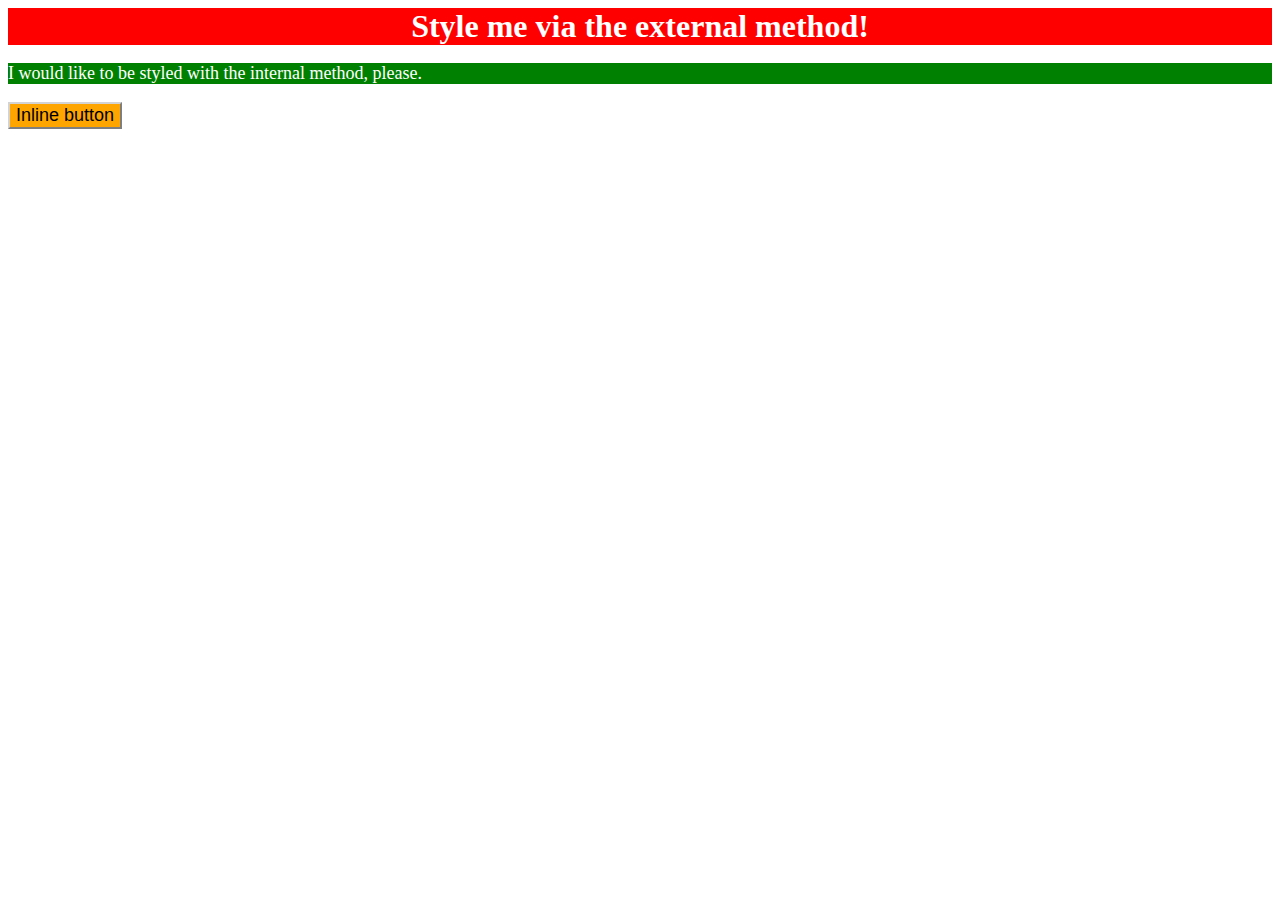
<file: index.html>
<!DOCTYPE html>
<html lang="en">
<head>
    <link rel="stylesheet" href="style.css">
    <style>
        p{
            background-color: green;
            font-size: 18px;
            color: white;
        }
    </style>
</head>
<body>

    <a href="https://github.com/TheOdinProject/css-exercises/blob/main/foundations/intro-to-css/01-css-methods/desired-outcome.png"><div>Style me via the external method!</div></a>

    <a href="https://github.com/TheOdinProject/css-exercises/blob/main/foundations/intro-to-css/01-css-methods/desired-outcome.png"><p>I would like to be styled with the internal method, please.</p></a>

    <a href="https://github.com/TheOdinProject/css-exercises/blob/main/foundations/intro-to-css/01-css-methods/desired-outcome.png"><button style="background-color:orange; font-size: 18px ; cursor: pointer; border-color:  lightgrey; " >Inline button</button></a>

</body>
</html>
</file>
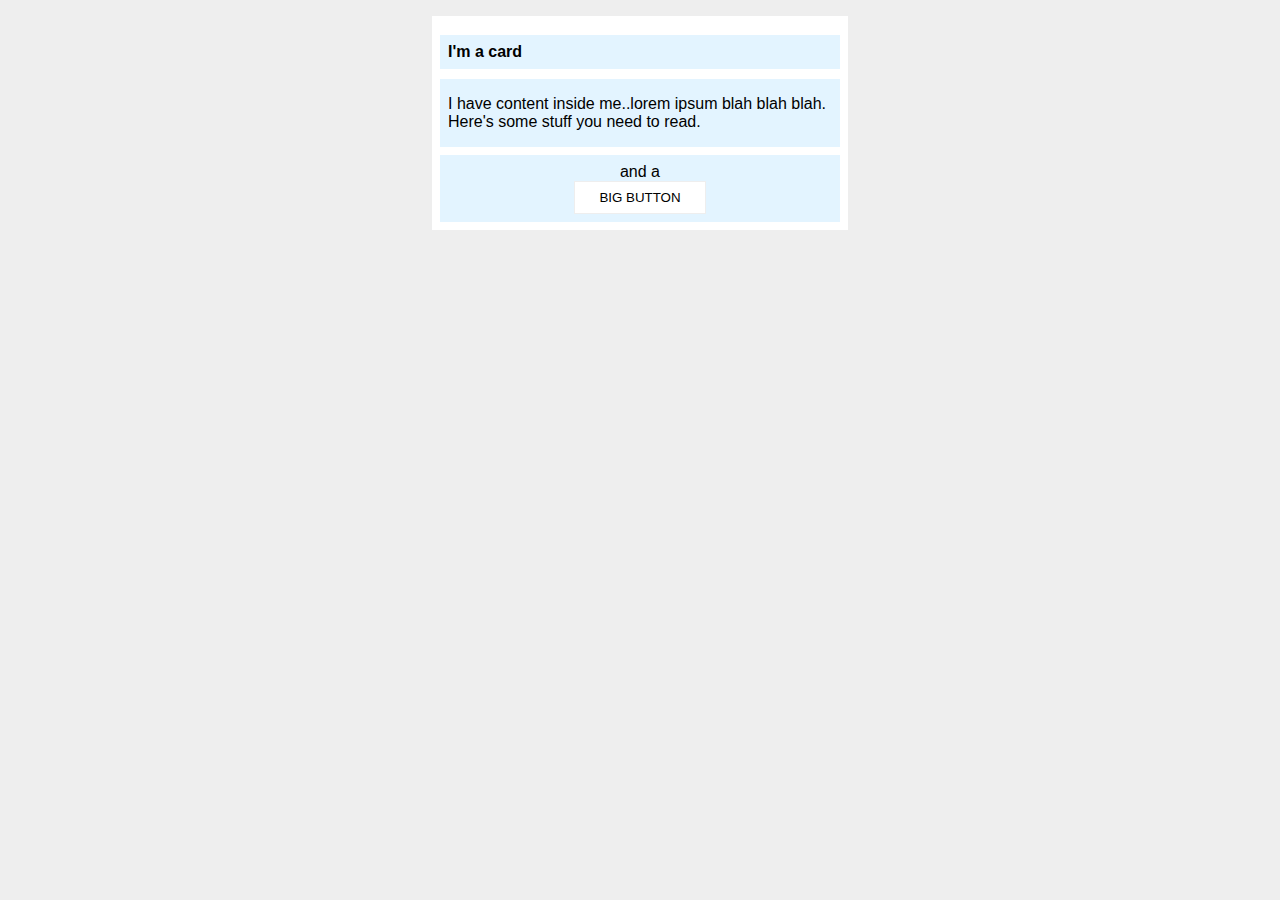
<file: foundations/block-and-inline/02-margin-and-padding-2/index.html>
<!DOCTYPE html>
<html lang="en">
  <head>
    <meta charset="UTF-8">
    <meta http-equiv="X-UA-Compatible" content="IE=edge">
    <meta name="viewport" content="width=device-width, initial-scale=1.0">
    <title>Margin and Padding exercise 2</title>
    <link rel="stylesheet" href="style.css">
  </head>
  <body>
    <div class="card">
      <h1 class="title">I'm a card</h1>
      <div class="content">I have content inside me..lorem ipsum blah blah blah. Here's some stuff you need to read.</div>
      <div class="button-container"> and a <button>BIG BUTTON</button></div>
    </div>
  </body>
</html>
</file>
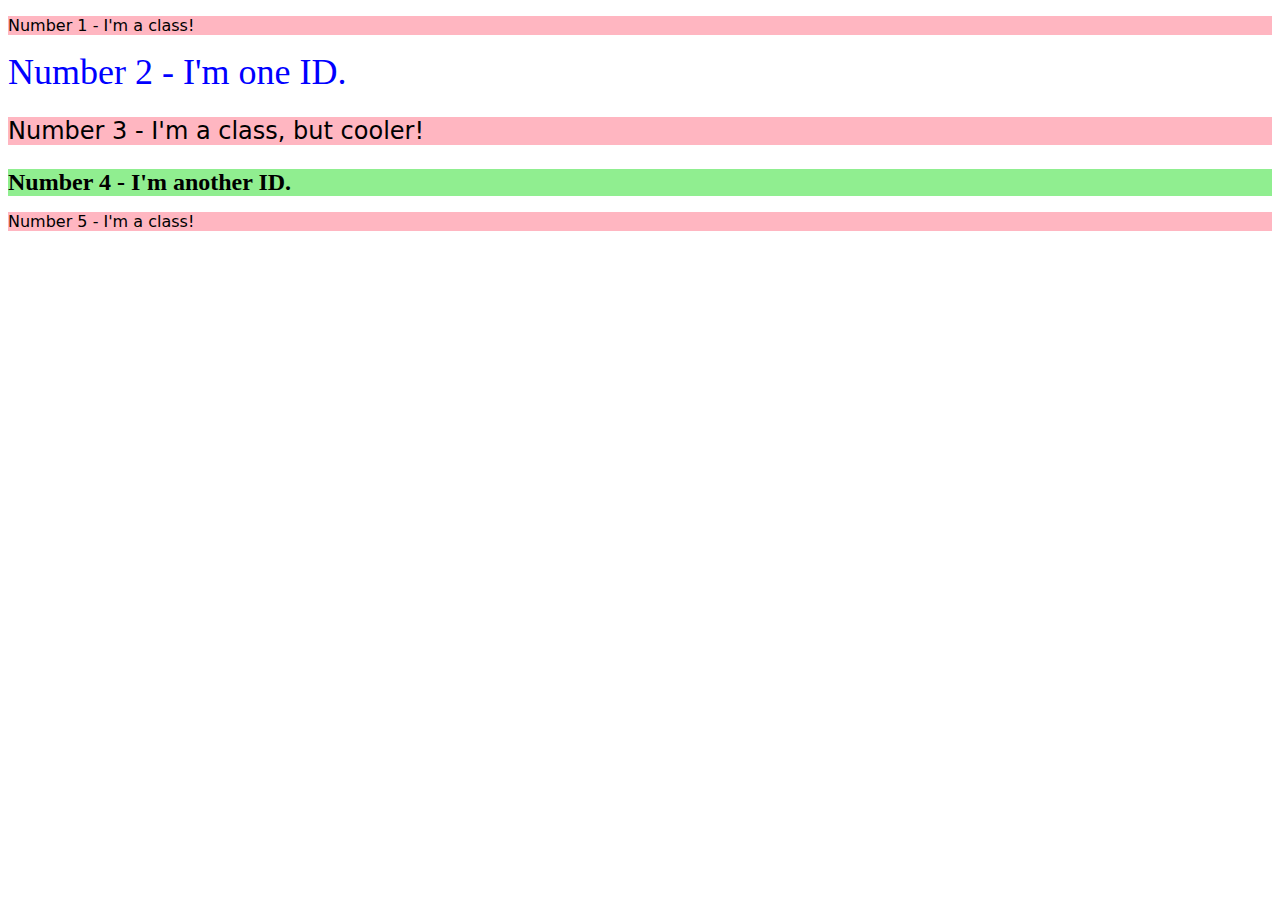
<file: foundations/intro-to-css/02-class-id-selectors/index.html>
<!DOCTYPE html>
<html lang="en">
  <head>
    <meta charset="UTF-8">
    <meta http-equiv="X-UA-Compatible" content="IE=edge">
    <meta name="viewport" content="width=device-width, initial-scale=1.0">
    <title>Class and ID Selectors</title>
    <link rel="stylesheet" href="style.css">
  </head>
  <body>
    <p class="odd">Number 1 - I'm a class!</p>
    <div id="element2">Number 2 - I'm one ID.</div>
     <p class="odd number">Number 3 - I'm a class, but cooler!</p>
    <div id="element4" class="number">Number 4 - I'm another ID.</div>
    <p class="odd">Number 5 - I'm a class!</p>
  </body>
</html>
</file>
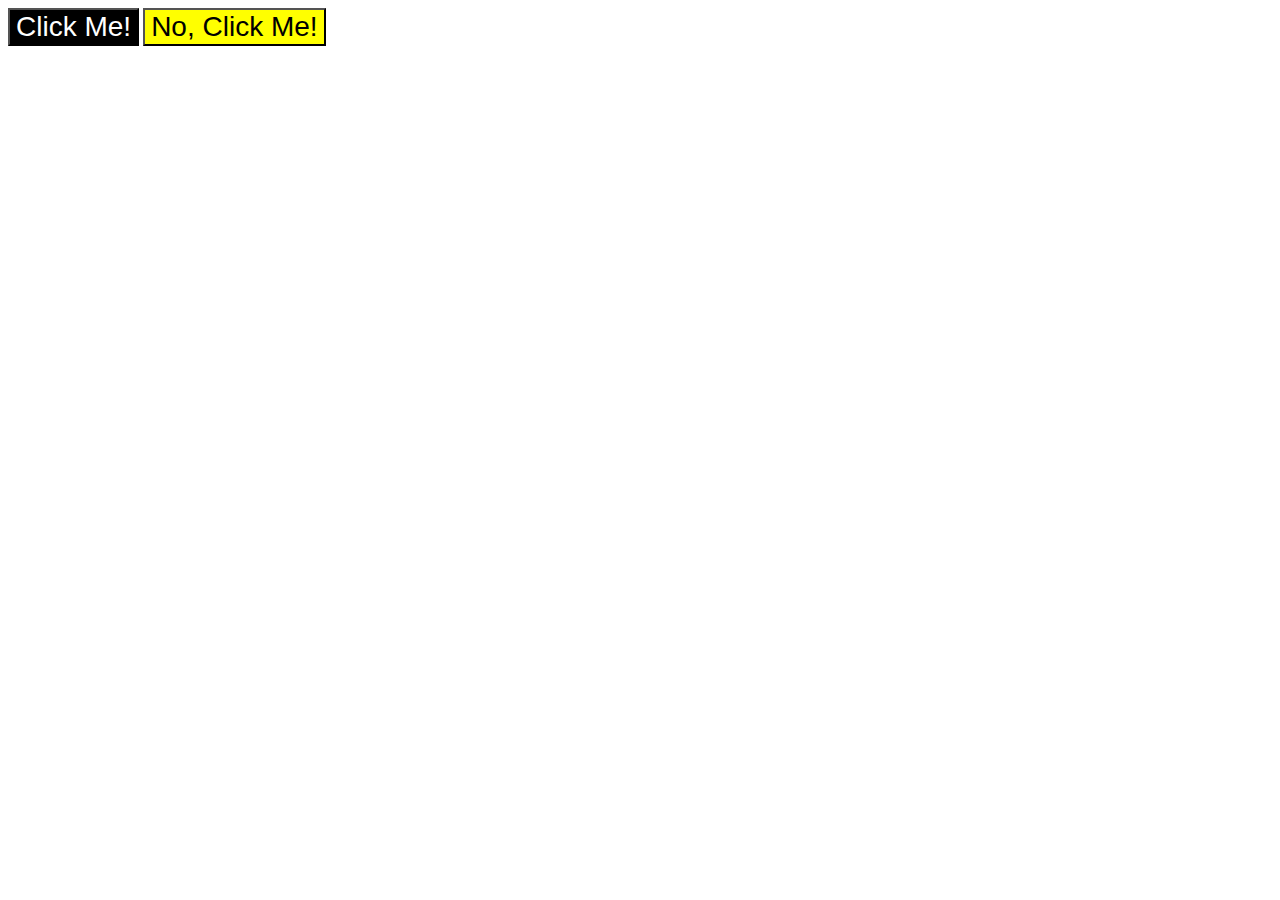
<file: foundations/intro-to-css/03-grouping-selectors/index.html>
<!DOCTYPE html>
<html lang="en">
  <head>
    <meta charset="UTF-8">
    <meta http-equiv="X-UA-Compatible" content="IE=edge">
    <meta name="viewport" content="width=device-width, initial-scale=1.0">
    <title>Grouping Selectors</title>
    <link rel="stylesheet" href="style.css">
  </head>
  <body>
    <button class="yes">Click Me!</button>
    <button class="no">No, Click Me!</button>
  </body>
</html>
</file>
<file: style.css>
div {
background-color: red;
font-size: 32px;
font-weight: bold;
text-align: center;
color:white;
}
a{
    text-decoration: none;
}
</file>
<file: foundations/block-and-inline/02-margin-and-padding-2/style.css>
body {
  background: #eee;
  font-family: sans-serif;
}

.card {
  width: 400px;
  background: #fff;
  margin: 16px auto;
  padding: 8px;
}

.title {
  background: #e3f4ff;
  font-size: 16px;
  padding: 8px;
}

.content {
  background: #e3f4ff;
  margin-bottom: 8px;
  padding-top: 16px;
  padding-bottom: 16px;
  padding-left: 8px;
  padding-right: 8px;
}

.button-container {
  background: #e3f4ff;
  text-align: center;
  padding: 8px;
}

button {
  background: white;
  border: 1px solid #eee;
  display: block;
  margin: auto;
  padding-top: 8px;
  padding-bottom: 8px;
  padding-left: 24px;
  padding-right: 24px;
}
</file>
<file: foundations/intro-to-css/02-class-id-selectors/style.css>
.odd{
    background-color: lightpink;
    font-family: Verdana, "DejaVu Sans", sans-serif;
   }

.number{
    font-size: 24px;    
} 


#element2{
    color: rgb(0, 0, 255);
    font-size: 36px;
}
#element4{
   background-color: rgb(144, 238, 144);
   font-weight: bold;
}
</file>
<file: foundations/intro-to-css/03-grouping-selectors/style.css>
.yes{
    background-color: rgb(0, 0, 0);
    color: #ffffff;
}

.no{
    background-color: #ff0;
    }

.yes,
.no{
    font-size: 28px;
    font-family: Helvetica, Times New Roman, sans-serif;
}
</file>
